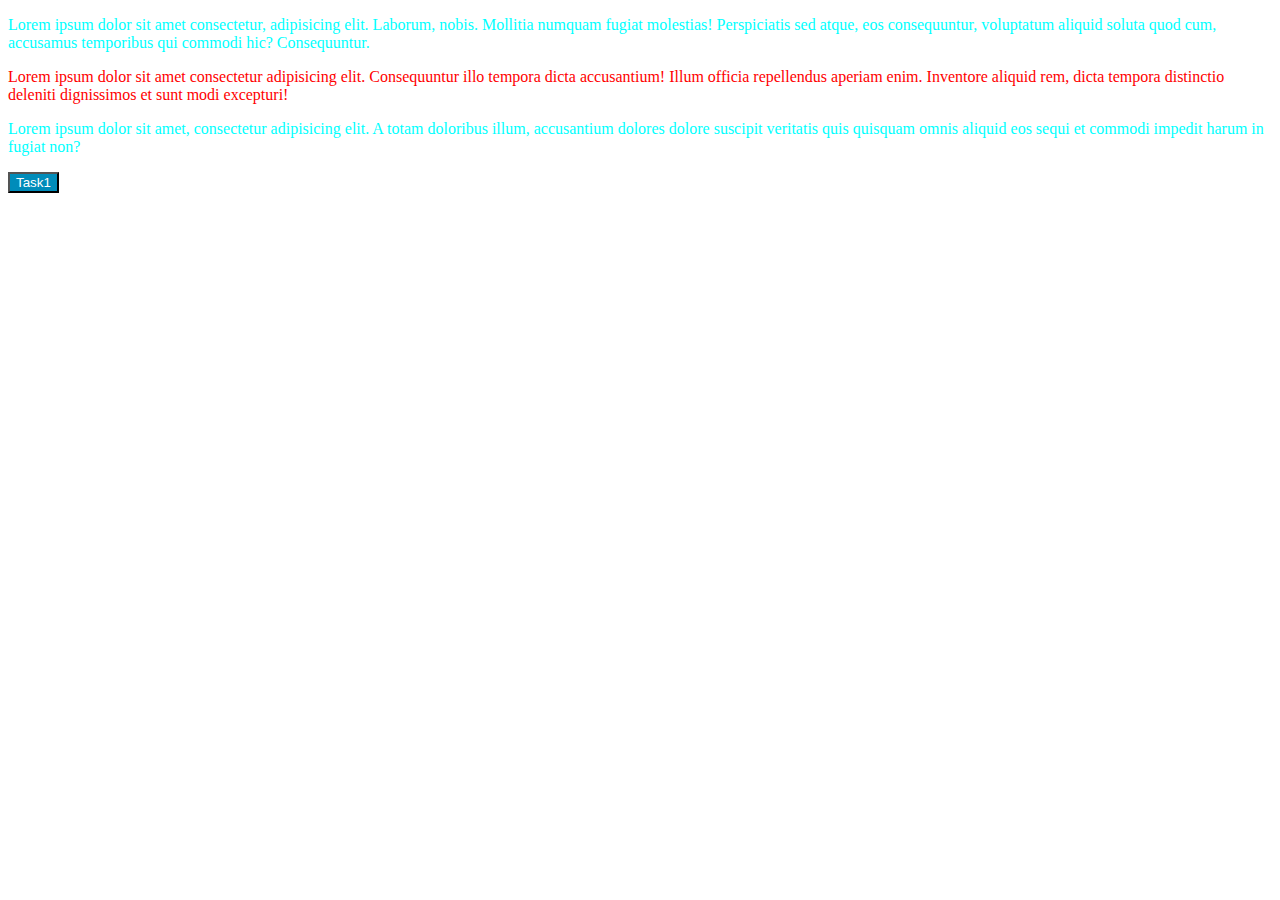
<file: Portfolio/index.html>
<!DOCTYPE html>
<html lang="en">
<head>
    <meta charset="UTF-8">
    <meta name="viewport" content="width=device-width, initial-scale=1.0">
    <title>Document</title>
    <link rel="stylesheet" href="./css/style.css">
</head>
<body>
</body>
    <p id="portfolioheader">
     Lorem ipsum dolor sit amet consectetur, adipisicing elit. Laborum, nobis. Mollitia numquam fugiat molestias! Perspiciatis sed atque, eos consequuntur, voluptatum aliquid soluta quod cum, accusamus temporibus qui commodi hic? Consequuntur.
    </p>
    <p class="portfoliopara">Lorem ipsum dolor sit amet consectetur adipisicing elit. Consequuntur illo tempora dicta accusantium! Illum officia repellendus aperiam enim. Inventore aliquid rem, dicta tempora distinctio deleniti dignissimos et sunt modi excepturi!
    </p>
    <p id="portfolioheader" class="portfoliopara">
        Lorem ipsum dolor sit amet, consectetur adipisicing elit. A totam doloribus illum, accusantium dolores dolore suscipit veritatis quis quisquam omnis aliquid eos sequi et commodi impedit harum in fugiat non?
    </p>
    <a href="task1.html">
        <button class="button1">Task1</button>
    </a>
</body>
</html>
</file>
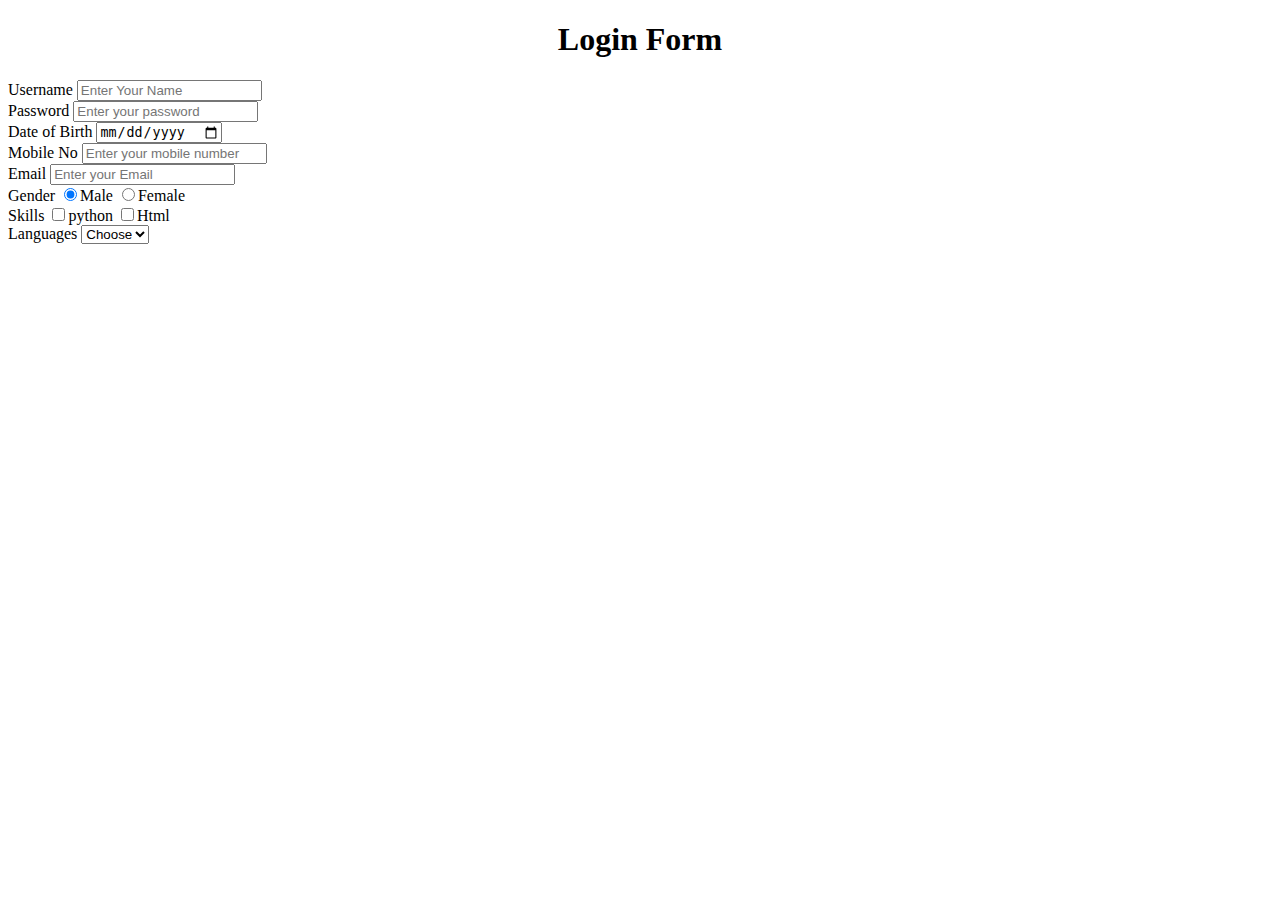
<file: login.html>
<!DOCTYPE html>
<html lang="en">
<head>
    <title>Login Form</title>
</head>
<body>
    <form>
    <div>
    <center>
        <h1>Login Form</h1>
    </center>
        <label>Username </label>
        <input type="text" id="Username" name="Unmae" placeholder="Enter Your Name">
    </div>
    <div>
        <label>Password</label>
        <input type = "password" id ="pass" name="Passw" placeholder="Enter your password">
    </div>
    <div>
        <label>Date of Birth </label>
        <input type="date">
    </div>
    <div>
        <label>Mobile No</label>
        <input type = "text" maxlength="10"  placeholder="Enter your mobile number">
    </div>
    <div>
        <label>Email </label>
        <input type = "email" maxlength="10"  placeholder="Enter your Email ">
    </div>
    <div>
        <label>Gender</label>
        <input type = "radio"  name="gen" checked >Male
        <input type="radio" name="gen" >Female
    </div> 
    <div>
        <label>Skills</label>
        <input type="checkbox" value="Html" />python
        <input type="checkbox" value="Html" />Html
    </div> 
    <label>Languages</label>
    <select>
        <option value="Choose">Choose</option>
        <option value="C++">C++</option>
        <option value="Kotlin">Kotlin</option>
        <option value="Ruby">Ruby</option>
        <option value="Pearl">Pearl</option>
    </select>
    </form>
</body>
</html>
</file>
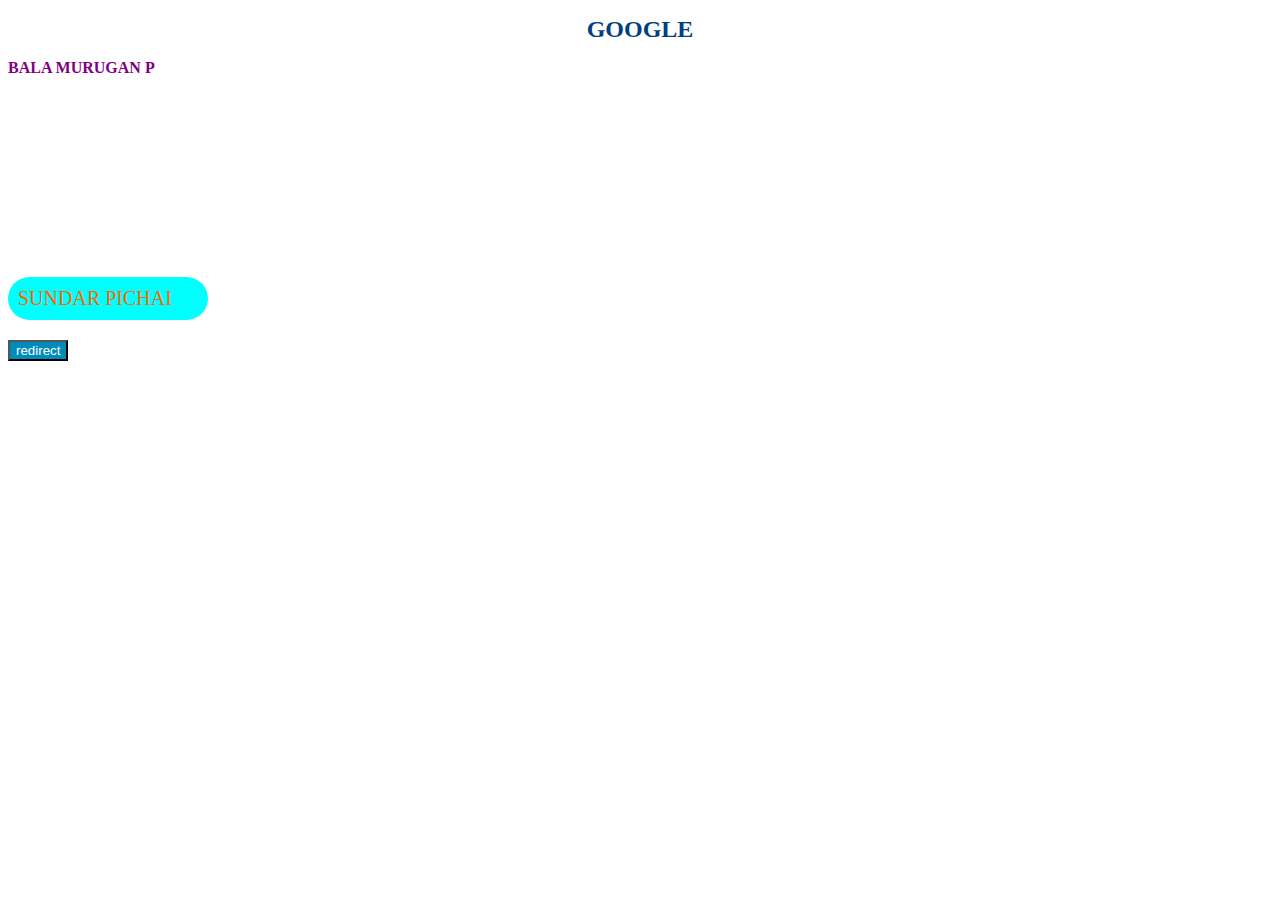
<file: Portfolio/task1.html>
<!DOCTYPE html>
<html lang="en">
<head>
    <meta charset="UTF-8">
    <meta name="viewport" content="width=device-width, initial-scale=1.0">
    <title>Document</title>
    <link rel="stylesheet" href="./css/style.css">
</head>
<body>
    <h1>GOOGLE</h1>
    <p class="employee-name">BALA MURUGAN P</p>
    <p id="ceo"> SUNDAR PICHAI</p>
    <a href="index.html">
        <button>redirect</button>
    </a>
</body>
</html>
</file>
<file: Portfolio/css/style.css>
#portfolioheader{
    color: aqua;
}
.portfoliopara{
    color: red;
}
*{
    color: blue;
}
h1{
    font-size: 24px;
    color: #004080;
    text-align: center;
}
.employee-name{
    font-weight: bold;
    color:purple;
}
#ceo{
    font-size: 20px;
    color: #ff6600;
    background-color: aqua;
    width: 180px;
    padding: 10px;
    border-radius: 60px;
    margin-top: 200px;
    
}
button{
    background-color: #008CBA;
    -webkit-text-fill-color: white;
}
#button1{
    background-color: blue;
    text-emphasis-color: red;
}
</file>
